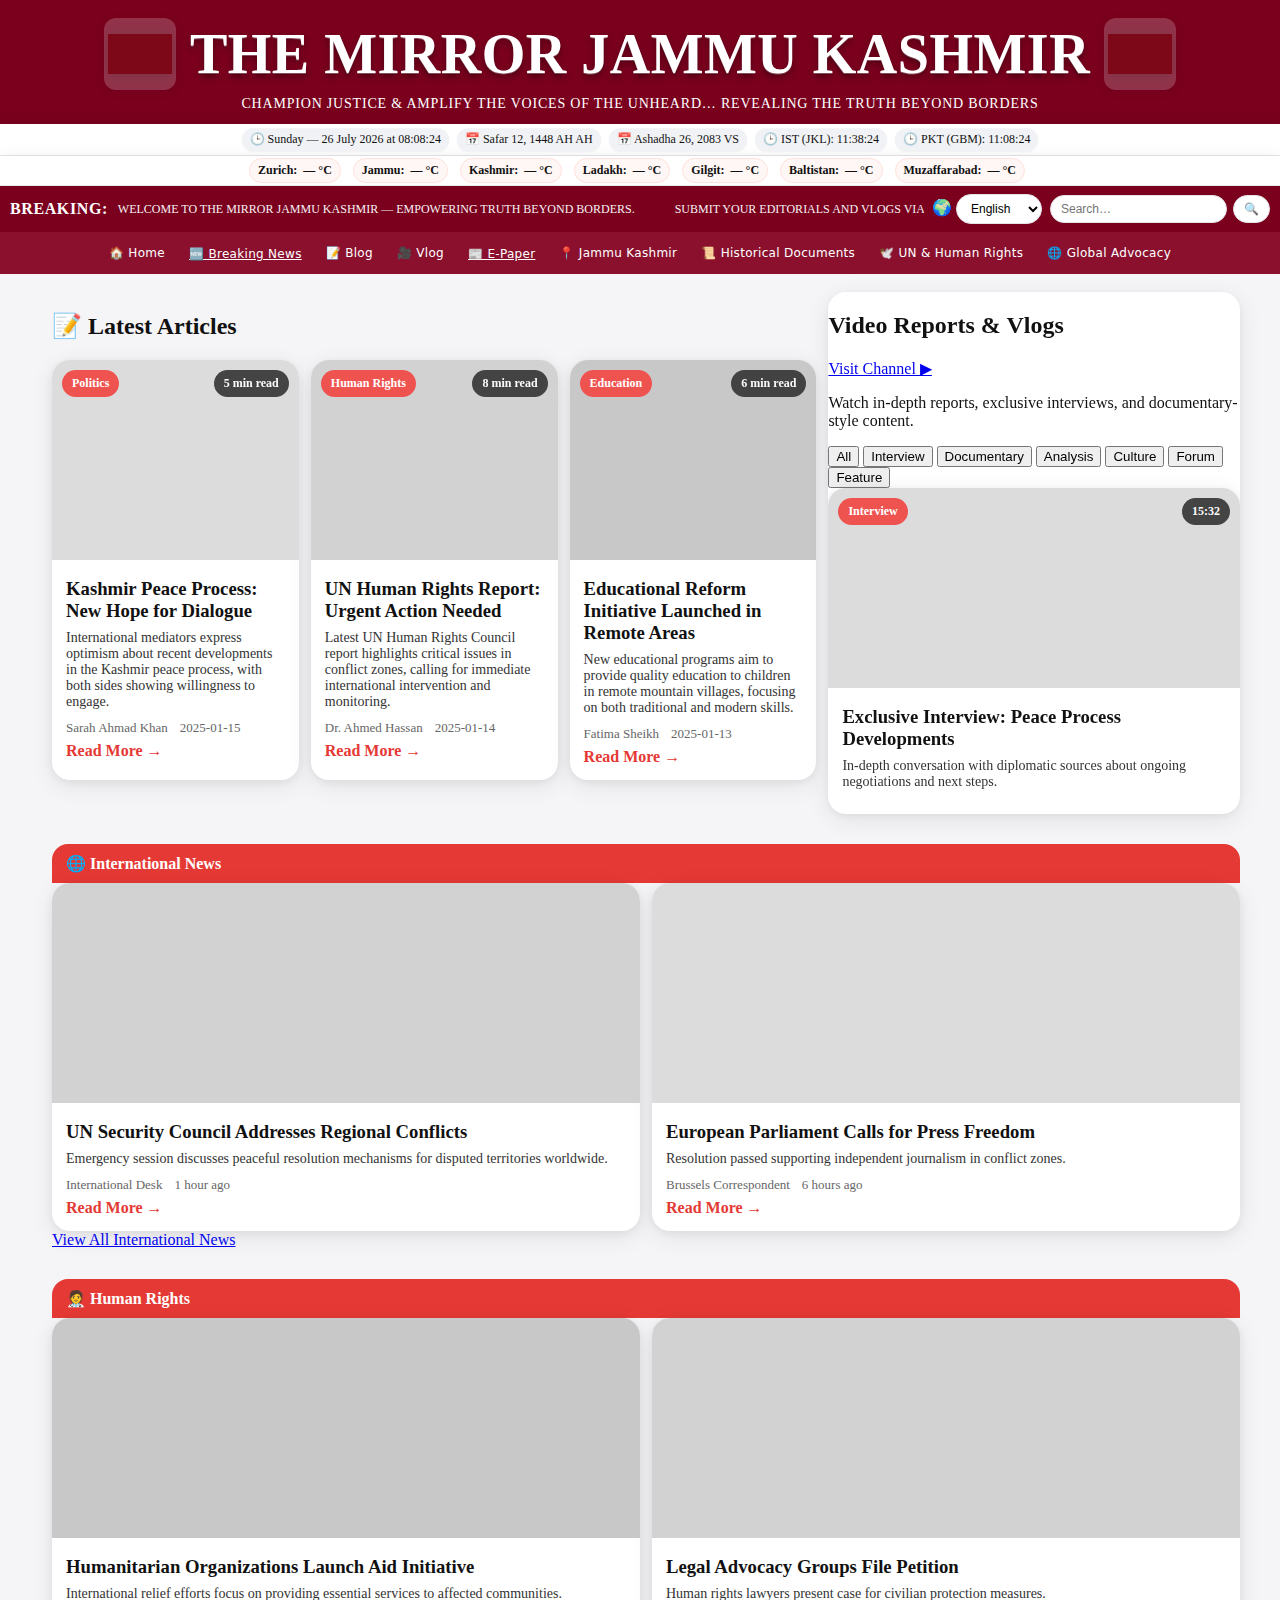
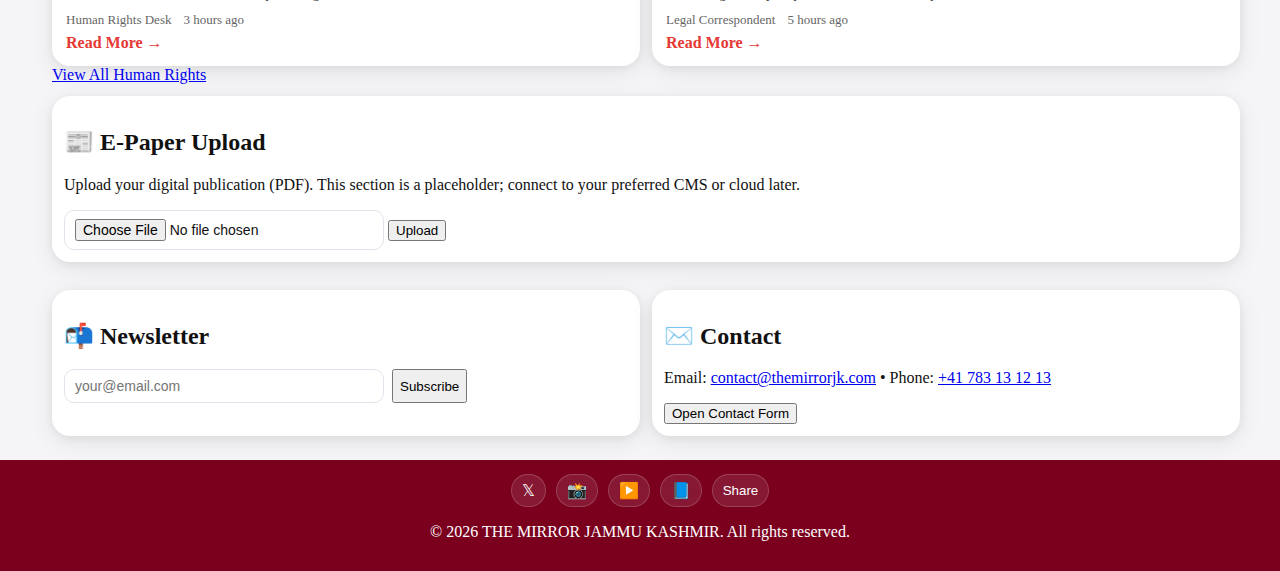
<file: themirrorjk_6535_github/index.html>
<!DOCTYPE html>
<html lang="en">
<head>
  <meta charset="UTF-8" />
  <meta name="viewport" content="width=device-width, initial-scale=1" />
  <title>THE MIRROR JAMMU KASHMIR</title>
  <meta name="description" content="The Mirror Jammu Kashmir — Champion justice & amplify the voices of the unheard." />
  <link rel="preconnect" href="https://api.open-meteo.com">
  <link rel="stylesheet" href="styles.css" />
</head>
<body class="theme-maroon">
  <header class="site-header">
    <div class="header-row">
      <img src="assets/logo.png" alt="Logo" class="logo" />
      <h1 class="site-title">THE MIRROR JAMMU KASHMIR</h1>
      <img src="assets/logo.png" alt="Logo" class="logo" />
    </div>
    <div class="subheading">CHAMPION JUSTICE &amp; AMPLIFY THE VOICES OF THE UNHEARD… REVEALING THE TRUTH BEYOND BORDERS</div>
  </header>

  <section class="bar clocks-line" aria-label="Clocks and Calendars">
    <div class="row tight nowrap">
      <div id="clock-cest" class="chip tiny">🕒 <span>Loading CEST…</span></div>
      <div id="cal-hijri" class="chip tiny">📅 <span>Hijri…</span></div>
      <div id="cal-hindi" class="chip tiny">📅 <span>VS…</span></div>
      <div id="tz-ist" class="chip tiny">🕒 IST (JKL): <span>—:—</span></div>
      <div id="tz-pkt" class="chip tiny">🕒 PKT (GBM): <span>—:—</span></div>
    </div>
  </section>

  <section class="bar weather-line" aria-label="Weather">
    <div class="row nowrap super-tight" id="weather-bar"></div>
  </section>

  <section class="ticker-wrap" aria-label="Breaking Ticker">
    <div class="ticker">
      <span>BREAKING:</span>
      <ul id="ticker-items">
        <li>Welcome to The Mirror Jammu Kashmir — empowering truth beyond borders.</li>
        <li>Submit your editorials and vlogs via the contact form below.</li>
        <li>Multilingual support &amp; mobile-first design are built-in.</li>
      </ul>
    </div>
    <div class="tools">
      <label class="lang-select">🌍
        <select id="language-select" aria-label="Select language">
          <option value="en" selected>English</option>
          <option value="de">German</option>
          <option value="fr">French</option>
          <option value="ru">Russian</option>
          <option value="he">Hebrew</option>
          <option value="ur">Urdu</option>
          <option value="hi">Hindi</option>
          <option value="ar">Arabic</option>
          <option value="es">Spanish</option>
          <option value="it">Italian</option>
          <option value="nl">Dutch</option>
        </select>
      </label>
      <form class="search" role="search" onsubmit="event.preventDefault(); fakeSearch();">
        <input id="search-input" type="search" placeholder="Search…" aria-label="Search" />
        <button type="submit">🔍</button>
      </form>
    </div>
  </section>

  <nav class="navbar" aria-label="Primary Navigation">
    <button class="hamburger" aria-expanded="false" aria-controls="mobile-menu" id="hamburger">☰ Menu</button>
    <ul class="nav-list" id="nav-list">
      <li class="nav-item has-sub">
        <button class="nav-btn">🏠 Home</button>
        <div class="dropdown">
          <a href="#about">About</a>
          <a href="#contact">Contact</a>
          <a href="#chief-editor">Chief Editor</a>
        </div>
      </li>
      <li class="nav-item"><a class="nav-btn" href="#breaking">🆕 Breaking News</a></li>
      <li class="nav-item has-sub">
        <button class="nav-btn">📝 Blog</button>
        <div class="dropdown wide">
          <a href="#editorial">Editorial</a>
          <a href="#opinion">Opinion</a>
          <a href="#updates">Latest Updates</a>
        </div>
      </li>
      <li class="nav-item has-sub">
        <button class="nav-btn">🎥 Vlog</button>
        <div class="dropdown">
          <a href="#vlog-latest">Latest Vlogs</a>
          <a href="#vlog-archive">Archive</a>
        </div>
      </li>
      <li class="nav-item"><a class="nav-btn" href="#epaper">📰 E-Paper</a></li>
      <li class="nav-item has-sub">
        <button class="nav-btn">📍 Jammu Kashmir</button>
        <div class="dropdown wide">
          <a href="#jk-region">Regions</a>
          <a href="#jk-history">History</a>
          <a href="#jk-culture">Culture</a>
        </div>
      </li>
      <li class="nav-item has-sub">
        <button class="nav-btn">📜 Historical Documents</button>
        <div class="dropdown wide">
          <a href="#docs-treaties">Treaties</a>
          <a href="#docs-archives">Archives</a>
          <a href="#docs-letters">Letters</a>
        </div>
      </li>
      <li class="nav-item has-sub">
        <button class="nav-btn">🕊️ UN &amp; Human Rights</button>
        <div class="dropdown">
          <a href="#unhrc">UNHRC</a>
          <a href="#reports">Reports</a>
          <a href="#advocacy">Advocacy</a>
        </div>
      </li>
      <li class="nav-item has-sub">
        <button class="nav-btn">🌐 Global Advocacy</button>
        <div class="dropdown wide">
          <a href="#campaigns">Campaigns</a>
          <a href="#partners">Partners</a>
          <a href="#get-involved">Get Involved</a>
        </div>
      </li>
    </ul>
    <div id="mobile-menu" class="mobile-menu" hidden></div>
  </nav>

  <main class="main main-grid">
    <section id="blog" class="card-col">
      <h2>📝 Latest Articles</h2>
      <div class="cards three">
        <article class="card post">
          <div class="media">
            <span class="badge cat">Politics</span>
            <span class="badge time">5 min read</span>
            <img src="assets/sample-1.jpg" alt="Kashmir mountains" />
          </div>
          <div class="card-body">
            <h3>Kashmir Peace Process: New Hope for Dialogue</h3>
            <p>International mediators express optimism about recent developments in the Kashmir peace process, with both sides showing willingness to engage.</p>
            <div class="meta"><span class="author">Sarah Ahmad Khan</span><span class="date">2025-01-15</span></div>
            <a class="read-more" href="#">Read More →</a>
          </div>
        </article>
        <article class="card post">
          <div class="media">
            <span class="badge cat">Human Rights</span>
            <span class="badge time">8 min read</span>
            <img src="assets/sample-2.jpg" alt="UN assembly" />
          </div>
          <div class="card-body">
            <h3>UN Human Rights Report: Urgent Action Needed</h3>
            <p>Latest UN Human Rights Council report highlights critical issues in conflict zones, calling for immediate international intervention and monitoring.</p>
            <div class="meta"><span class="author">Dr. Ahmed Hassan</span><span class="date">2025-01-14</span></div>
            <a class="read-more" href="#">Read More →</a>
          </div>
        </article>
        <article class="card post">
          <div class="media">
            <span class="badge cat">Education</span>
            <span class="badge time">6 min read</span>
            <img src="assets/sample-3.jpg" alt="Classroom" />
          </div>
          <div class="card-body">
            <h3>Educational Reform Initiative Launched in Remote Areas</h3>
            <p>New educational programs aim to provide quality education to children in remote mountain villages, focusing on both traditional and modern skills.</p>
            <div class="meta"><span class="author">Fatima Sheikh</span><span class="date">2025-01-13</span></div>
            <a class="read-more" href="#">Read More →</a>
          </div>
        </article>
      </div>
    </section>

    <aside id="vlog" class="vlogs card">
      <div class="vlogs-header">
        <h2>Video Reports &amp; Vlogs</h2>
        <a class="btn yt" href="https://youtube.com" target="_blank" rel="noopener">Visit Channel ▶</a>
      </div>
      <p class="vlogs-sub">Watch in-depth reports, exclusive interviews, and documentary-style content.</p>
      <div class="filter-pills">
        <button class="pill active">All</button>
        <button class="pill">Interview</button>
        <button class="pill">Documentary</button>
        <button class="pill">Analysis</button>
        <button class="pill">Culture</button>
        <button class="pill">Forum</button>
        <button class="pill">Feature</button>
      </div>
      <div class="cards one media-cards">
        <article class="card video">
          <div class="media">
            <span class="badge cat">Interview</span>
            <span class="badge duration">15:32</span>
            <img src="assets/sample-1.jpg" alt="Interview" />
          </div>
          <div class="card-body">
            <h3>Exclusive Interview: Peace Process Developments</h3>
            <p>In-depth conversation with diplomatic sources about ongoing negotiations and next steps.</p>
          </div>
        </article>
      </div>
    </aside>

    <section class="section-rail span-all">
      <div class="rail-header"><span>🌐 International News</span></div>
      <div class="cards two">
        <article class="card rail">
          <div class="media"><img src="assets/sample-2.jpg" alt="UNSC" /></div>
          <div class="card-body">
            <h3>UN Security Council Addresses Regional Conflicts</h3>
            <p>Emergency session discusses peaceful resolution mechanisms for disputed territories worldwide.</p>
            <div class="meta"><span class="author">International Desk</span><span class="date">1 hour ago</span></div>
            <a class="read-more" href="#">Read More →</a>
          </div>
        </article>
        <article class="card rail">
          <div class="media"><img src="assets/sample-1.jpg" alt="EU Parliament" /></div>
          <div class="card-body">
            <h3>European Parliament Calls for Press Freedom</h3>
            <p>Resolution passed supporting independent journalism in conflict zones.</p>
            <div class="meta"><span class="author">Brussels Correspondent</span><span class="date">6 hours ago</span></div>
            <a class="read-more" href="#">Read More →</a>
          </div>
        </article>
      </div>
      <div class="center"><a class="btn outline" href="#">View All International News</a></div>
    </section>

    <section class="section-rail span-all">
      <div class="rail-header"><span>🧑‍⚕️ Human Rights</span></div>
      <div class="cards two">
        <article class="card rail">
          <div class="media"><img src="assets/sample-3.jpg" alt="Aid" /></div>
          <div class="card-body">
            <h3>Humanitarian Organizations Launch Aid Initiative</h3>
            <p>International relief efforts focus on providing essential services to affected communities.</p>
            <div class="meta"><span class="author">Human Rights Desk</span><span class="date">3 hours ago</span></div>
            <a class="read-more" href="#">Read More →</a>
          </div>
        </article>
        <article class="card rail">
          <div class="media"><img src="assets/sample-2.jpg" alt="Legal" /></div>
          <div class="card-body">
            <h3>Legal Advocacy Groups File Petition</h3>
            <p>Human rights lawyers present case for civilian protection measures.</p>
            <div class="meta"><span class="author">Legal Correspondent</span><span class="date">5 hours ago</span></div>
            <a class="read-more" href="#">Read More →</a>
          </div>
        </article>
      </div>
      <div class="center"><a class="btn outline" href="#">View All Human Rights</a></div>
    </section>

    <section id="epaper" class="epaper card span-all">
      <h2>📰 E-Paper Upload</h2>
      <p>Upload your digital publication (PDF). This section is a placeholder; connect to your preferred CMS or cloud later.</p>
      <form name="epaper" method="POST" data-netlify="true">
        <input type="file" name="file" accept=".pdf" />
        <button class="btn" type="submit">Upload</button>
      </form>
    </section>

    <section id="contact" class="contact-wrap span-all">
      <div class="newsletter card">
        <h2>📬 Newsletter</h2>
        <form name="newsletter" method="POST" data-netlify="true">
          <input type="email" name="email" placeholder="your@email.com" required />
          <button class="btn" type="submit">Subscribe</button>
        </form>
      </div>
      <div class="contact card">
        <h2>✉️ Contact</h2>
        <p>Email: <a href="mailto:contact@themirrorjk.com">contact@themirrorjk.com</a> • Phone: <a href="tel:+41783131213">+41 783 13 12 13</a></p>
        <button class="btn" id="open-contact">Open Contact Form</button>
      </div>
    </section>
  </main>

  <footer class="footer">
    <div class="social">
      <a href="#" aria-label="Twitter">𝕏</a>
      <a href="#" aria-label="Instagram">📸</a>
      <a href="#" aria-label="YouTube">▶️</a>
      <a href="#" aria-label="Facebook">📘</a>
      <button class="btn small outline" id="share-btn">Share</button>
    </div>
    <p>© <span id="year"></span> THE MIRROR JAMMU KASHMIR. All rights reserved.</p>
  </footer>

  <dialog id="contact-modal" class="modal">
    <form name="contact" method="POST" data-netlify="true" class="modal-card">
      <h3>Contact Form</h3>
      <label> Name <input type="text" name="name" required /></label>
      <label> Email <input type="email" name="email" required /></label>
      <label> Message <textarea name="message" rows="4" required></textarea></label>
      <div class="modal-actions">
        <button type="submit" class="btn">Submit</button>
        <button type="button" class="btn outline" id="close-contact">Exit</button>
      </div>
    </form>
  </dialog>

  <nav class="mobile-sticky">
    <a href="#top" aria-label="Home">🏠</a>
    <button id="sticky-search" aria-label="Search">🔍</button>
    <button id="sticky-like" aria-label="Like">❤️</button>
    <button id="sticky-share" aria-label="Share">🔗</button>
    <button id="sticky-menu" aria-label="Menu">☰</button>
  </nav>

  <script src="script.js?v=6535"></script>
</body>
</html>
</file>
<file: themirrorjk_6535_github/styles.css>
:root{ --maroon:#7a001e; --maroon-2:#8a102e; --text:#111; --text-inv:#fff; --bg:#f5f5f7; --card:#fff; --accent:#e53935; --shadow:0 6px 24px rgba(0,0,0,.08),0 2px 8px rgba(0,0,0,.06); }
*{ box-sizing:border-box } html,body{ margin:0; padding:0; scroll-behavior:smooth } body{ font-family: Georgia, "Times New Roman", serif; background:var(--bg); color:var(--text) }
.theme-maroon .site-header{ background:var(--maroon) } .site-header{ color:#fff; padding:18px 8px 12px; text-align:center }
.header-row{ display:flex; align-items:center; justify-content:center; gap:14px } .logo{ width:72px; height:72px; object-fit:contain; filter: drop-shadow(0 2px 4px rgba(0,0,0,.25)); border-radius:12px; background:#fff3; padding:4px }
.site-title{ margin:0; font-size: clamp(28px, 5.8vw, 56px); line-height:1.05; letter-spacing:.5px; font-weight:700; text-transform: uppercase; text-shadow: 0 1px 0 rgba(255,255,255,.3), 0 2px 0 rgba(0,0,0,.15), 0 4px 6px rgba(0,0,0,.35) }
.subheading{ margin-top:6px; font-size: clamp(11px, 1.6vw, 14px); letter-spacing:.8px; text-transform: uppercase }
.bar{ background:#fff; border-bottom:1px solid #e7e7ea; box-shadow: var(--shadow) }
.bar .row{ display:flex; align-items:center; justify-content:center; gap:10px; padding:6px 8px }
.bar .row.tight{ padding:4px 8px; gap:8px } .bar .row.super-tight{ padding:2px 6px; gap:6px }
.bar .row.nowrap{ flex-wrap:nowrap; overflow:hidden }
.chip{ background:#f0f2f5; border-radius:999px; padding:6px 10px; font-size:13px; white-space:nowrap; box-shadow: inset 0 1px 0 #fff4, 0 1px 2px rgba(0,0,0,.05) }
.chip.tiny{ padding:4px 8px; font-size:12px }
#weather-bar{ white-space:nowrap } 
#weather-bar .city{ display:inline-flex; align-items:center; gap:6px; background:#fff7f5; border:1px solid #ffe1db; border-radius:999px; padding:4px 8px; font-size:12px; margin-right:6px }
#weather-bar .city .temp{ font-weight:700 } #weather-bar .city .name{ font-weight:600 }
.ticker-wrap{ background:var(--maroon); color:#fff; display:flex; flex-wrap:wrap; align-items:center; justify-content:space-between; gap:8px; padding:8px 10px; position:sticky; top:0; z-index:40 }
.ticker{ display:flex; align-items:center; gap:10px; overflow:hidden; flex:1 }
.ticker > span{ font-weight:800; letter-spacing:.6px } .ticker ul{ display:flex; gap:40px; list-style:none; padding:0; margin:0; animation: ticker 28s linear infinite }
.ticker li{ text-transform:uppercase; font-size:12px; white-space:nowrap; opacity:.95 } @keyframes ticker{ from{ transform:translateX(0)} to{ transform:translateX(-50%)} }
.tools{ display:flex; align-items:center; gap:8px } .lang-select select, .search input, .search button{ font-size:12px }
.lang-select select{ padding:6px 10px; border-radius:999px; border:1px solid #e3e3e8; background:#fff }
.search{ display:flex; gap:6px } .search input{ padding:6px 10px; border-radius:999px; border:1px solid #e3e3e8 } .search button{ padding:6px 10px; border-radius:999px; border:1px solid #e3e3e8; background:#fff; cursor:pointer }
.navbar{ background:var(--maroon-2); color:#fff } .navbar .hamburger{ display:none; background:none; border:none; color:#fff; padding:10px 12px; font-size:14px }
.nav-list{ display:flex; align-items:center; justify-content:center; gap:4px; list-style:none; margin:0; padding:6px; flex-wrap:wrap }
.nav-item{ position:relative } .nav-btn, .nav-item > a.nav-btn{ font-family: system-ui, -apple-system, Segoe UI, Roboto, Arial, sans-serif; font-size: 12px; letter-spacing:.3px; color:#fff; background:transparent; border:none; padding:8px 10px; cursor:pointer; border-radius:10px }
.nav-btn:hover, .nav-item > a.nav-btn:hover{ background:rgba(255,255,255,.12) }
.dropdown{ position:absolute; left:0; top:calc(100% + 6px); background:#fff; color:#111; border-radius:12px; box-shadow:var(--shadow); padding:8px; display:none; min-width: 180px }
.dropdown.wide{ min-width: 260px } .dropdown a{ display:block; padding:8px 10px; border-radius:8px; color:#111; text-decoration:none; font-size:13px } .dropdown a:hover{ background:#f3f5f8 }
.nav-item.open .dropdown{ display:block }
.main{ max-width: 1200px; margin: 18px auto; padding: 0 12px }
.main-grid{ display:grid; grid-template-columns: 65% 35%; gap:12px }
#blog{ grid-column: 1 }
#vlog{ grid-column: 2; align-self:start; position:sticky; top:140px }
.span-all{ grid-column: 1 / -1 }
.cards{ display:grid; gap:12px } .cards.two{ grid-template-columns: repeat(2,1fr) } .cards.three{ grid-template-columns: repeat(3,1fr) } .cards.one{ grid-template-columns: 1fr }
.card{ background:var(--card); border-radius:18px; overflow:hidden; box-shadow:var(--shadow) }
.card .media{ position:relative } .card .media img{ width:100%; height:200px; object-fit:cover }
.badge{ position:absolute; top:10px; left:10px; background:#ef5350; color:#fff; border-radius:999px; padding:6px 10px; font-size:12px; font-weight:700 }
.badge.time, .badge.duration{ right:10px; left:auto; background:#333; opacity:.9 }
.card .card-body{ padding:14px } .card .card-body h3{ margin:0 0 8px } .card .card-body p{ margin:0 0 10px; color:#333; font-size:14px }
.meta{ display:flex; align-items:center; gap:12px; font-size:13px; color:#666; margin-bottom:6px }
.read-more{ color:#e53935; text-decoration:none; font-weight:700 }
.section-rail{ margin-top:18px } .rail-header{ background:#e53935; color:#fff; padding:10px 14px; border-radius:16px 16px 0 0; font-weight:800 }
.card.rail .media img{ height:220px }
.epaper{ padding:12px } .contact-wrap{ display:grid; grid-template-columns: 1fr 1fr; gap:12px; margin-top:16px } .newsletter, .contact{ padding:12px }
.newsletter form, .contact form{ display:flex; gap:8px; flex-wrap:wrap }
input[type="email"], input[type="text"], textarea, input[type="file"]{ width:100%; max-width:320px; padding:8px 10px; border:1px solid #dfe3eb; border-radius:10px; font-size:14px }
.footer{ background:var(--maroon); color:#fff; margin-top:24px; padding:14px 10px; text-align:center } .footer .social{ display:flex; justify-content:center; gap:10px; margin-bottom:6px } .footer .social a, .footer .social button{ background:#ffffff18; border:1px solid #ffffff30; color:#fff; padding:6px 10px; border-radius:999px; text-decoration:none }
.modal{ border:none; border-radius:16px; padding:0 } .modal-card{ padding:16px 16px 12px; background:#fff; border-radius:16px; min-width: min(90vw, 520px) }
.modal-card h3{ margin:0 0 10px } .modal-card label{ display:block; font-size:14px; margin:8px 0 } .modal-actions{ display:flex; justify-content:flex-end; gap:8px; margin-top:10px }
.mobile-sticky{ position:fixed; bottom:0; left:0; right:0; background:#fff; border-top:1px solid #eee; display:none; justify-content:space-around; padding:8px 0; z-index:50 } .mobile-sticky a, .mobile-sticky button{ background:none; border:none; font-size:20px }
@media (max-width: 1000px){ .cards.three{ grid-template-columns: repeat(2, 1fr) } .main-grid{ grid-template-columns: 1fr } #vlog{ position:static } }
@media (max-width: 780px){ .navbar .hamburger{ display:inline-block } .nav-list{ display:none } .mobile-menu{ display:block } .mobile-sticky{ display:flex } .cards.two{ grid-template-columns: 1fr } }
@media (max-width: 620px){ .cards.three{ grid-template-columns: 1fr } .logo{ width:56px; height:56px } .chip.tiny{ font-size:11px; padding:3px 6px } #weather-bar .city{ font-size:11px } }
</file>
